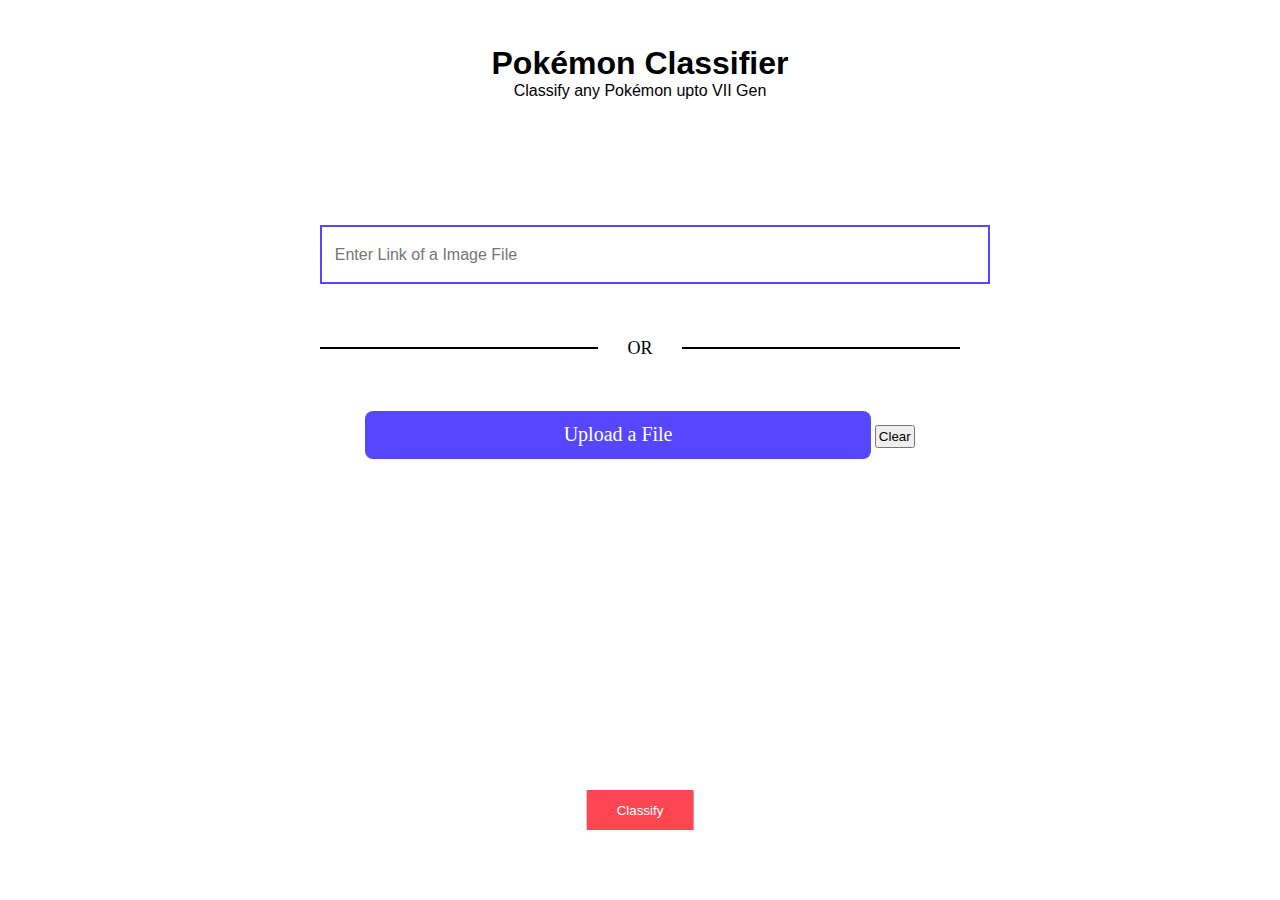
<file: static/pokemon.html>
<!DOCTYPE html>
<html lang="en">

<head>
    <meta charset="UTF-8">
    <meta http-equiv="X-UA-Compatible" content="IE=edge">
    <meta name="viewport" content="width=device-width, initial-scale=1.0">
    <link rel="stylesheet" href="/static/pokemon.css">
    <link rel="icon"
        href="https://upload.wikimedia.org/wikipedia/commons/thumb/5/53/Pok%C3%A9_Ball_icon.svg/240px-Pok%C3%A9_Ball_icon.svg.png">
    <title>Pokémon Classifier</title>
</head>

<body>
    <div class="header">
        <div class="bold">Pokémon Classifier</div>
        <div>Classify any Pokémon upto VII Gen</div>
    </div>
    <div class="main">
        <div class="text-input-div">
            <input type="text" id="txt-inpt" placeholder="Enter Link of a Image File">
        </div>
        <div class="ruler">
            <span>OR</span>
        </div>
        <div class="file-input-div">
            <input accept="image/png, image/jpg, image/jpeg, image/webp" type="file" name="file-inpt" id="file-inpt">
            <div class="label-cont">
                <label id="file-label" for="file-inpt"><span>Upload a File</span></label>
                <button class="clear">Clear</butoon>
            </div>
            <div class="file-name"></div>
        </div>
    </div>
    <span class="prediction"></span>
    <button class="classify-btn">Classify</button>
    <script src="/static/pokemon.js"></script>
</body>

</html>
</file>
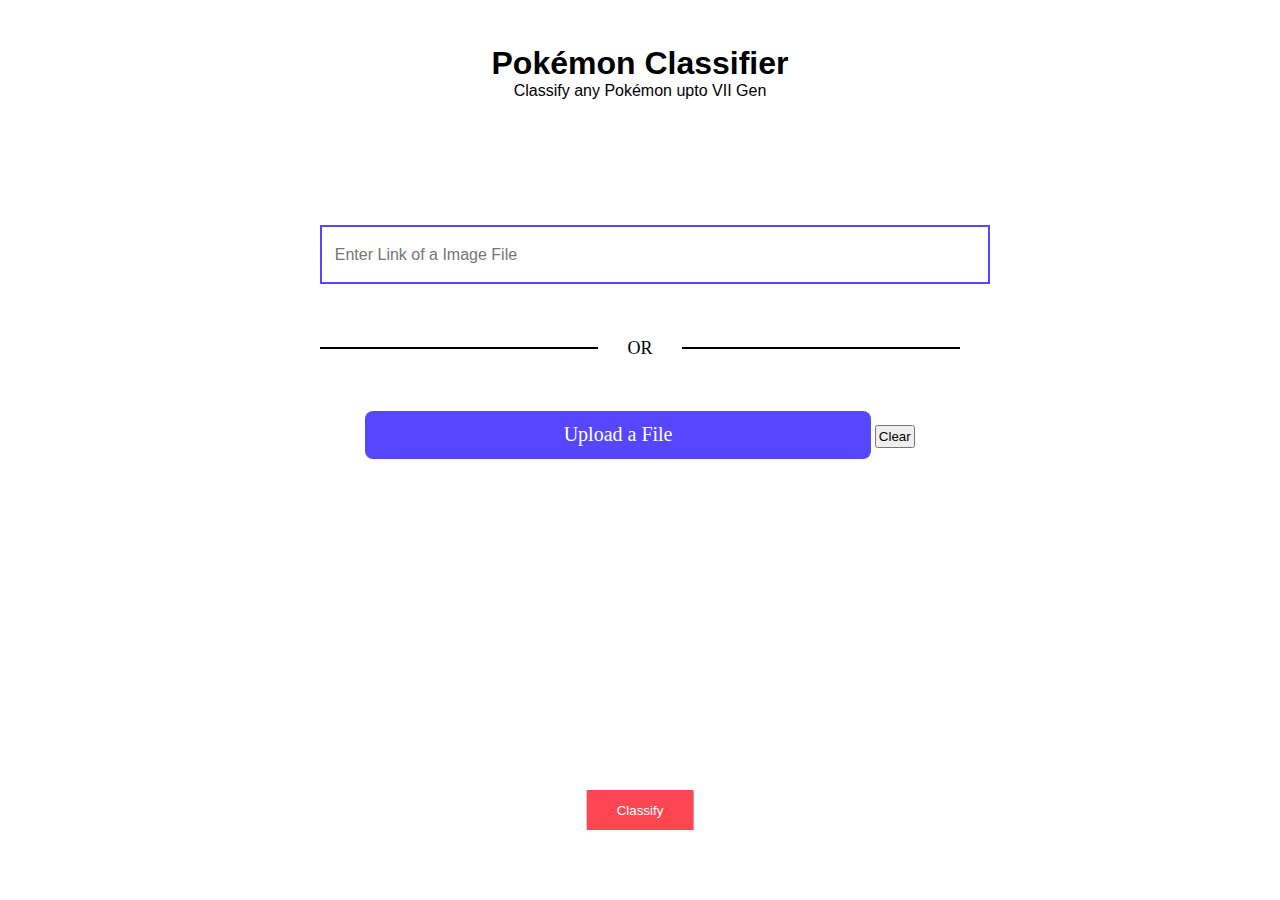
<file: templates/pokemon.html>
<!DOCTYPE html>
<html lang="en">

<head>
    <meta charset="UTF-8">
    <meta http-equiv="X-UA-Compatible" content="IE=edge">
    <meta name="viewport" content="width=device-width, initial-scale=1.0">
    <link rel="stylesheet" href="Assets/pokemon.css">
    <link rel="icon"
        href="https://upload.wikimedia.org/wikipedia/commons/thumb/5/53/Pok%C3%A9_Ball_icon.svg/240px-Pok%C3%A9_Ball_icon.svg.png">
    <title>Pokémon Classifier</title>
</head>

<body>
    <div class="header">
        <div class="bold">Pokémon Classifier</div>
        <div>Classify any Pokémon upto VII Gen</div>
    </div>
    <div class="main">
        <div class="text-input-div">
            <input type="text" id="txt-inpt" placeholder="Enter Link of a Image File">
        </div>
        <div class="ruler">
            <span>OR</span>
        </div>
        <div class="file-input-div">
            <input accept="image/png, image/jpg, image/jpeg, image/webp" type="file" name="file-inpt" id="file-inpt">
            <div class="label-cont">
                <label id="file-label" for="file-inpt"><span>Upload a File</span></label>
                <button class="clear">Clear</butoon>
            </div>
            <div class="file-name"></div>
        </div>
    </div>
    <span class="prediction"></span>
    <button class="classify-btn">Classify</button>
    <script src="./Assets/pokemon.js"></script>
</body>

</html>
</file>
<file: static/pokemon.css>
* {
    margin: 0;
    padding: 0;
}

.header {
    text-align: center;
    position: absolute;
    top: 5%;
    left: 50%;
    transform: translateX(-50%);
    font-family: sans-serif;
}

.bold {
    font-size: 2rem;
    font-weight: bolder;
}

.main {
    position: absolute;
    top: 50%;
    left: 50%;
    transform: translate(-50%, -50%);
    width: 50vw;
    height: 50vh;
    text-align: center;
}

.text-input-div,
.file-input-div {
    width: 100%;
    height: 33%;
}

.main .ruler {
    width: 100%;
    height: 10%;
    display: flex;
    justify-content: space-around;
    align-items: center;
    margin-top: -3em;
}

.ruler span {
    width: 5%;
    font-size: 1.125rem;
    align-self: center;
}

.ruler::before,
.ruler::after {
    content: "";
    width: 50%;
    height: 2px;
    background-color: #000;
}

.text-input-div input {
    width: 100%;
    height: 20%;
    padding: 2%;
    font-size: 1.5rem;
    border: 2px solid #5647ff;
}

.file-input-div input {
    display: none;
}

#file-label {
    width: 75%;
    height: 20%;
    display: inline-block;
    background-color: #5647ff;
    font-size: 1.25rem;
    padding: 2%;
    margin-top: 2em;
    color: #fff;
    border-radius: 8px;
    user-select: none;
}

#file-label:hover {
    background-color: #4236c5;
}

#file-label:active {
    background-color: #302794;
}

#file-label:before {
    content: '';
    display: inline-block;
    vertical-align: middle;
    height: 100%;
}

.file-name {
    margin-top: 10px;
}

.classify-btn {
    outline: none;
    border: none;
    width: 8em;
    height: 3em;
    color: #fff;
    background-color: #ff4754;
    position: absolute;
    top: 90%;
    left: 50%;
    transform: translate(-50%, -50%);
}

.classify-btn:hover {
    background-color: #df3c47;
}

.classify-btn:active {
    background-color: #ce3b44;
}

.prediction {
    position: absolute;
    top: 80%;
    left: 50%;
    transform: translate(-50%, -50%);
    font-size: 1.125rem;
}

.clear {
    padding: 2px;
}

@media (min-width:320px) {

    /* smartphones, iPhone, portrait 480x320 phones */
    .ruler::before,
    .ruler::after {
        display: none;
    }

    #txt-inpt {
        font-size: 1rem;
    }

    .clear {
        margin-top: 5px;
    }
}

@media (min-width:481px) {

    /* portrait e-readers (Nook/Kindle), smaller tablets @ 600 or @ 640 wide. */
    .ruler::before,
    .ruler::after {
        display: none;
    }
}

@media (min-width:641px) {

    /* portrait tablets, portrait iPad, landscape e-readers, landscape 800x480 or 854x480 phones */
    .ruler::before,
    .ruler::after {
        display: none;
    }
}

@media (min-width:961px) {

    /* tablet, landscape iPad, lo-res laptops ands desktops */
    .ruler::before,
    .ruler::after {
        display: none;
    }
}

@media (min-width:1025px) {

    /* big landscape tablets, laptops, and desktops */
    .ruler::after,
    .ruler::before {
        display: block;
    }

    .ruler span {
        width: 15%;
    }
}

@media (min-width:1281px) {

    /* hi-res laptops and desktops */
    .ruler::after,
    .ruler::before {
        display: block;
    }

    .ruler {
        margin-top: 20em;
    }
}
</file>
<file: templates/Assets/pokemon.css>
* {
    margin: 0;
    padding: 0;
}

.header {
    text-align: center;
    position: absolute;
    top: 5%;
    left: 50%;
    transform: translateX(-50%);
    font-family: sans-serif;
}

.bold {
    font-size: 2rem;
    font-weight: bolder;
}

.main {
    position: absolute;
    top: 50%;
    left: 50%;
    transform: translate(-50%, -50%);
    width: 50vw;
    height: 50vh;
    text-align: center;
}

.text-input-div,
.file-input-div {
    width: 100%;
    height: 33%;
}

.main .ruler {
    width: 100%;
    height: 10%;
    display: flex;
    justify-content: space-around;
    align-items: center;
    margin-top: -3em;
}

.ruler span {
    width: 5%;
    font-size: 1.125rem;
    align-self: center;
}

.ruler::before,
.ruler::after {
    content: "";
    width: 50%;
    height: 2px;
    background-color: #000;
}

.text-input-div input {
    width: 100%;
    height: 20%;
    padding: 2%;
    font-size: 1.5rem;
    border: 2px solid #5647ff;
}

.file-input-div input {
    display: none;
}

#file-label {
    width: 75%;
    height: 20%;
    display: inline-block;
    background-color: #5647ff;
    font-size: 1.25rem;
    padding: 2%;
    margin-top: 2em;
    color: #fff;
    border-radius: 8px;
    user-select: none;
}

#file-label:hover {
    background-color: #4236c5;
}

#file-label:active {
    background-color: #302794;
}

#file-label:before {
    content: '';
    display: inline-block;
    vertical-align: middle;
    height: 100%;
}

.file-name {
    margin-top: 10px;
}

.classify-btn {
    outline: none;
    border: none;
    width: 8em;
    height: 3em;
    color: #fff;
    background-color: #ff4754;
    position: absolute;
    top: 90%;
    left: 50%;
    transform: translate(-50%, -50%);
}

.classify-btn:hover {
    background-color: #df3c47;
}

.classify-btn:active {
    background-color: #ce3b44;
}

.prediction {
    position: absolute;
    top: 80%;
    left: 50%;
    transform: translate(-50%, -50%);
    font-size: 1.125rem;
}

.clear {
    padding: 2px;
}

@media (min-width:320px) {

    /* smartphones, iPhone, portrait 480x320 phones */
    .ruler::before,
    .ruler::after {
        display: none;
    }

    #txt-inpt {
        font-size: 1rem;
    }

    .clear {
        margin-top: 5px;
    }
}

@media (min-width:481px) {

    /* portrait e-readers (Nook/Kindle), smaller tablets @ 600 or @ 640 wide. */
    .ruler::before,
    .ruler::after {
        display: none;
    }
}

@media (min-width:641px) {

    /* portrait tablets, portrait iPad, landscape e-readers, landscape 800x480 or 854x480 phones */
    .ruler::before,
    .ruler::after {
        display: none;
    }
}

@media (min-width:961px) {

    /* tablet, landscape iPad, lo-res laptops ands desktops */
    .ruler::before,
    .ruler::after {
        display: none;
    }
}

@media (min-width:1025px) {

    /* big landscape tablets, laptops, and desktops */
    .ruler::after,
    .ruler::before {
        display: block;
    }

    .ruler span {
        width: 15%;
    }
}

@media (min-width:1281px) {

    /* hi-res laptops and desktops */
    .ruler::after,
    .ruler::before {
        display: block;
    }

    .ruler {
        margin-top: 20em;
    }
}
</file>
